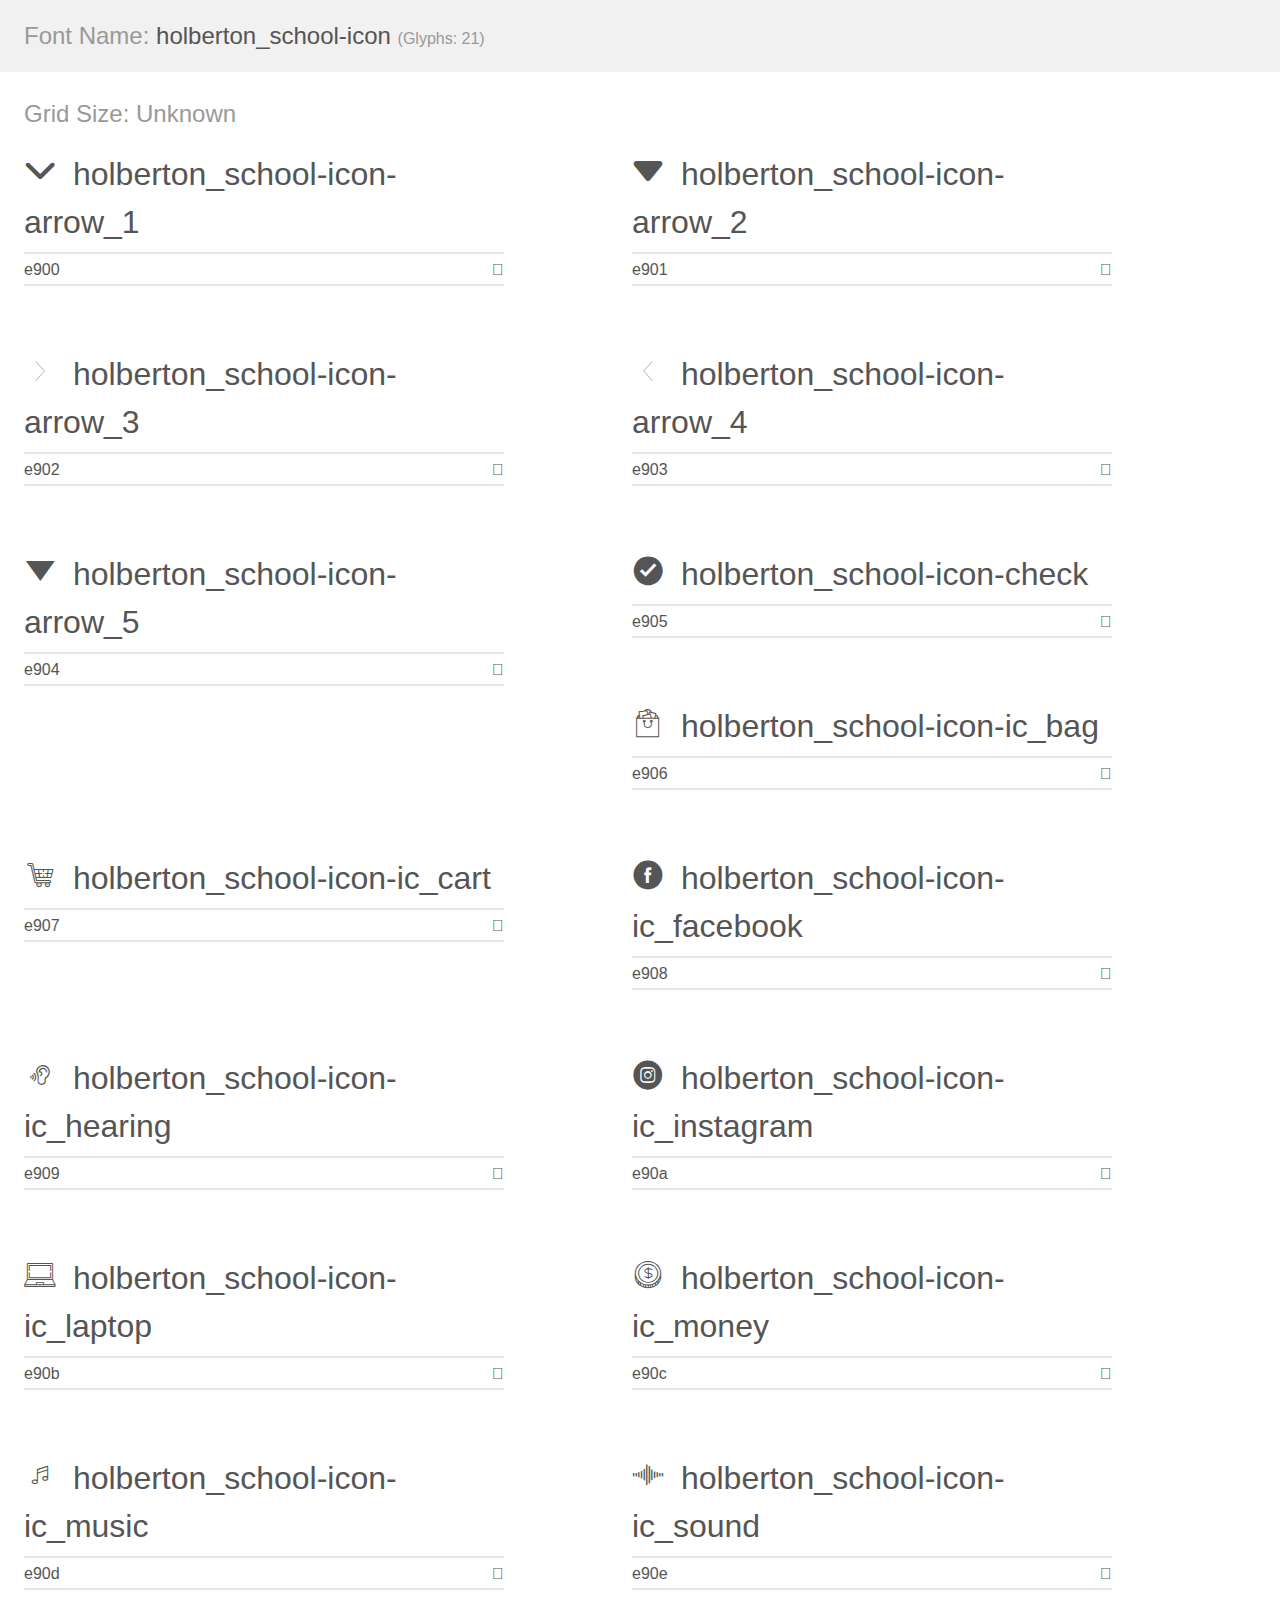
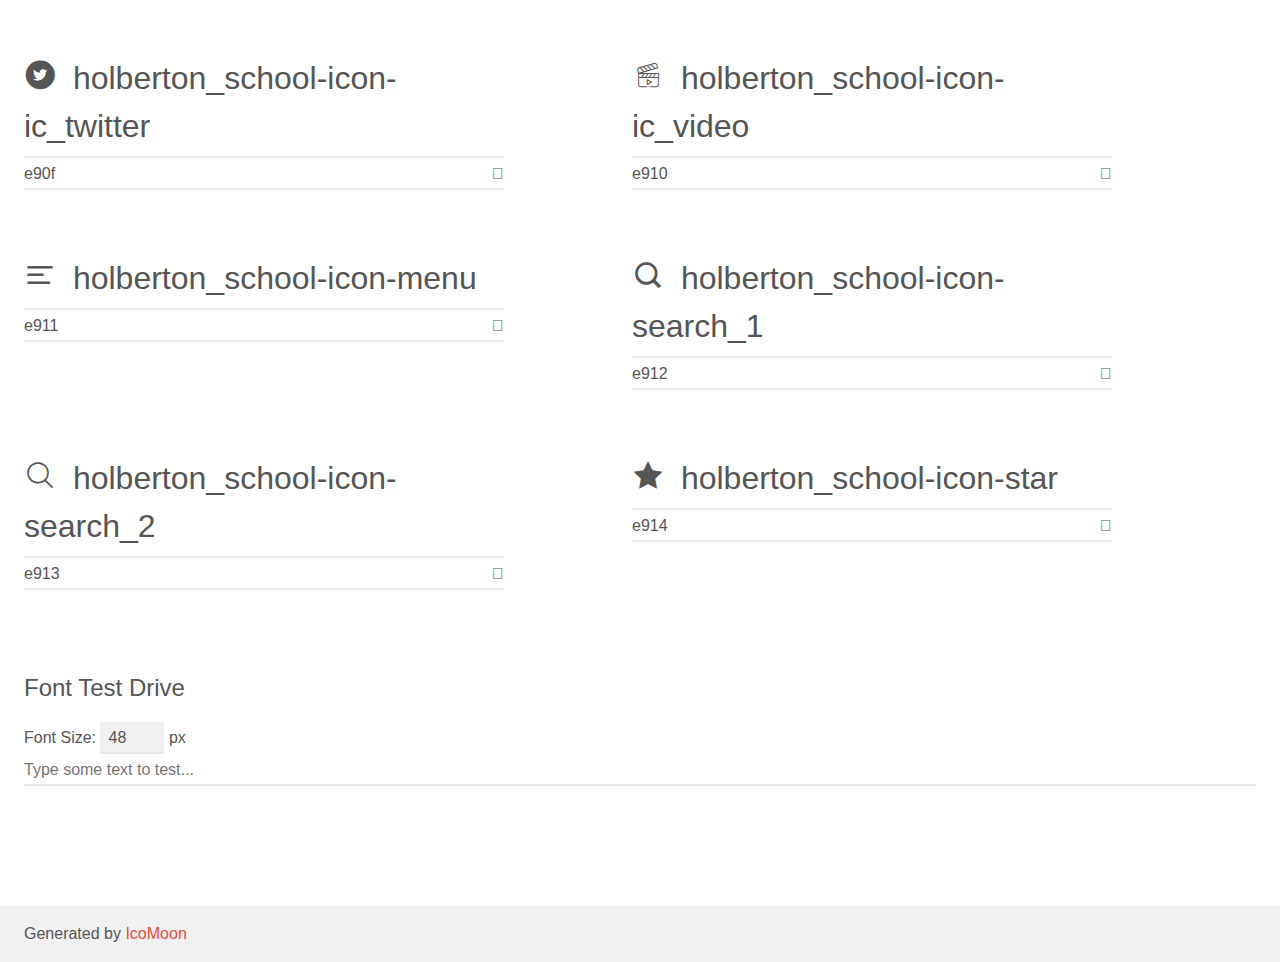
<file: headphones/assets/fonts/holberton_school-icon/demo.html>
<!DOCTYPE html>
<html>
  <head>
    <meta charset="utf-8" />
    <title>IcoMoon Demo</title>
    <meta name="description" content="An Icon Font Generated By IcoMoon.io" />
    <meta name="viewport" content="width=device-width, initial-scale=1" />
    <link rel="stylesheet" href="demo-files/demo.css" />
    <link rel="stylesheet" href="style.css" />
  </head>
  <body>
    <div class="bgc1 clearfix">
      <h1 class="mhmm mvm">
        <span class="fgc1">Font Name:</span> holberton_school-icon
        <small class="fgc1">(Glyphs:&nbsp;21)</small>
      </h1>
    </div>
    <div class="clearfix mhl ptl">
      <h1 class="mvm mtn fgc1">Grid Size: Unknown</h1>
      <div class="glyph fs1">
        <div class="clearfix bshadow0 pbs">
          <span class="holberton_school-icon-arrow_1"></span>
          <span class="mls"> holberton_school-icon-arrow_1</span>
        </div>
        <fieldset class="fs0 size1of1 clearfix hidden-false">
          <input type="text" readonly value="e900" class="unit size1of2" />
          <input
            type="text"
            maxlength="1"
            readonly
            value="&#xe900;"
            class="unitRight size1of2 talign-right"
          />
        </fieldset>
        <div class="fs0 bshadow0 clearfix hidden-true">
          <span class="unit pvs fgc1">liga: </span>
          <input type="text" readonly value="" class="liga unitRight" />
        </div>
      </div>
      <div class="glyph fs1">
        <div class="clearfix bshadow0 pbs">
          <span class="holberton_school-icon-arrow_2"></span>
          <span class="mls"> holberton_school-icon-arrow_2</span>
        </div>
        <fieldset class="fs0 size1of1 clearfix hidden-false">
          <input type="text" readonly value="e901" class="unit size1of2" />
          <input
            type="text"
            maxlength="1"
            readonly
            value="&#xe901;"
            class="unitRight size1of2 talign-right"
          />
        </fieldset>
        <div class="fs0 bshadow0 clearfix hidden-true">
          <span class="unit pvs fgc1">liga: </span>
          <input type="text" readonly value="" class="liga unitRight" />
        </div>
      </div>
      <div class="glyph fs1">
        <div class="clearfix bshadow0 pbs">
          <span class="holberton_school-icon-arrow_3"></span>
          <span class="mls"> holberton_school-icon-arrow_3</span>
        </div>
        <fieldset class="fs0 size1of1 clearfix hidden-false">
          <input type="text" readonly value="e902" class="unit size1of2" />
          <input
            type="text"
            maxlength="1"
            readonly
            value="&#xe902;"
            class="unitRight size1of2 talign-right"
          />
        </fieldset>
        <div class="fs0 bshadow0 clearfix hidden-true">
          <span class="unit pvs fgc1">liga: </span>
          <input type="text" readonly value="" class="liga unitRight" />
        </div>
      </div>
      <div class="glyph fs1">
        <div class="clearfix bshadow0 pbs">
          <span class="holberton_school-icon-arrow_4"></span>
          <span class="mls"> holberton_school-icon-arrow_4</span>
        </div>
        <fieldset class="fs0 size1of1 clearfix hidden-false">
          <input type="text" readonly value="e903" class="unit size1of2" />
          <input
            type="text"
            maxlength="1"
            readonly
            value="&#xe903;"
            class="unitRight size1of2 talign-right"
          />
        </fieldset>
        <div class="fs0 bshadow0 clearfix hidden-true">
          <span class="unit pvs fgc1">liga: </span>
          <input type="text" readonly value="" class="liga unitRight" />
        </div>
      </div>
      <div class="glyph fs1">
        <div class="clearfix bshadow0 pbs">
          <span class="holberton_school-icon-arrow_5"></span>
          <span class="mls"> holberton_school-icon-arrow_5</span>
        </div>
        <fieldset class="fs0 size1of1 clearfix hidden-false">
          <input type="text" readonly value="e904" class="unit size1of2" />
          <input
            type="text"
            maxlength="1"
            readonly
            value="&#xe904;"
            class="unitRight size1of2 talign-right"
          />
        </fieldset>
        <div class="fs0 bshadow0 clearfix hidden-true">
          <span class="unit pvs fgc1">liga: </span>
          <input type="text" readonly value="" class="liga unitRight" />
        </div>
      </div>
      <div class="glyph fs1">
        <div class="clearfix bshadow0 pbs">
          <span class="holberton_school-icon-check"></span>
          <span class="mls"> holberton_school-icon-check</span>
        </div>
        <fieldset class="fs0 size1of1 clearfix hidden-false">
          <input type="text" readonly value="e905" class="unit size1of2" />
          <input
            type="text"
            maxlength="1"
            readonly
            value="&#xe905;"
            class="unitRight size1of2 talign-right"
          />
        </fieldset>
        <div class="fs0 bshadow0 clearfix hidden-true">
          <span class="unit pvs fgc1">liga: </span>
          <input type="text" readonly value="" class="liga unitRight" />
        </div>
      </div>
      <div class="glyph fs1">
        <div class="clearfix bshadow0 pbs">
          <span class="holberton_school-icon-ic_bag"></span>
          <span class="mls"> holberton_school-icon-ic_bag</span>
        </div>
        <fieldset class="fs0 size1of1 clearfix hidden-false">
          <input type="text" readonly value="e906" class="unit size1of2" />
          <input
            type="text"
            maxlength="1"
            readonly
            value="&#xe906;"
            class="unitRight size1of2 talign-right"
          />
        </fieldset>
        <div class="fs0 bshadow0 clearfix hidden-true">
          <span class="unit pvs fgc1">liga: </span>
          <input type="text" readonly value="" class="liga unitRight" />
        </div>
      </div>
      <div class="glyph fs1">
        <div class="clearfix bshadow0 pbs">
          <span class="holberton_school-icon-ic_cart"></span>
          <span class="mls"> holberton_school-icon-ic_cart</span>
        </div>
        <fieldset class="fs0 size1of1 clearfix hidden-false">
          <input type="text" readonly value="e907" class="unit size1of2" />
          <input
            type="text"
            maxlength="1"
            readonly
            value="&#xe907;"
            class="unitRight size1of2 talign-right"
          />
        </fieldset>
        <div class="fs0 bshadow0 clearfix hidden-true">
          <span class="unit pvs fgc1">liga: </span>
          <input type="text" readonly value="" class="liga unitRight" />
        </div>
      </div>
      <div class="glyph fs1">
        <div class="clearfix bshadow0 pbs">
          <span class="holberton_school-icon-ic_facebook"></span>
          <span class="mls"> holberton_school-icon-ic_facebook</span>
        </div>
        <fieldset class="fs0 size1of1 clearfix hidden-false">
          <input type="text" readonly value="e908" class="unit size1of2" />
          <input
            type="text"
            maxlength="1"
            readonly
            value="&#xe908;"
            class="unitRight size1of2 talign-right"
          />
        </fieldset>
        <div class="fs0 bshadow0 clearfix hidden-true">
          <span class="unit pvs fgc1">liga: </span>
          <input type="text" readonly value="" class="liga unitRight" />
        </div>
      </div>
      <div class="glyph fs1">
        <div class="clearfix bshadow0 pbs">
          <span class="holberton_school-icon-ic_hearing"></span>
          <span class="mls"> holberton_school-icon-ic_hearing</span>
        </div>
        <fieldset class="fs0 size1of1 clearfix hidden-false">
          <input type="text" readonly value="e909" class="unit size1of2" />
          <input
            type="text"
            maxlength="1"
            readonly
            value="&#xe909;"
            class="unitRight size1of2 talign-right"
          />
        </fieldset>
        <div class="fs0 bshadow0 clearfix hidden-true">
          <span class="unit pvs fgc1">liga: </span>
          <input type="text" readonly value="" class="liga unitRight" />
        </div>
      </div>
      <div class="glyph fs1">
        <div class="clearfix bshadow0 pbs">
          <span class="holberton_school-icon-ic_instagram"></span>
          <span class="mls"> holberton_school-icon-ic_instagram</span>
        </div>
        <fieldset class="fs0 size1of1 clearfix hidden-false">
          <input type="text" readonly value="e90a" class="unit size1of2" />
          <input
            type="text"
            maxlength="1"
            readonly
            value="&#xe90a;"
            class="unitRight size1of2 talign-right"
          />
        </fieldset>
        <div class="fs0 bshadow0 clearfix hidden-true">
          <span class="unit pvs fgc1">liga: </span>
          <input type="text" readonly value="" class="liga unitRight" />
        </div>
      </div>
      <div class="glyph fs1">
        <div class="clearfix bshadow0 pbs">
          <span class="holberton_school-icon-ic_laptop"></span>
          <span class="mls"> holberton_school-icon-ic_laptop</span>
        </div>
        <fieldset class="fs0 size1of1 clearfix hidden-false">
          <input type="text" readonly value="e90b" class="unit size1of2" />
          <input
            type="text"
            maxlength="1"
            readonly
            value="&#xe90b;"
            class="unitRight size1of2 talign-right"
          />
        </fieldset>
        <div class="fs0 bshadow0 clearfix hidden-true">
          <span class="unit pvs fgc1">liga: </span>
          <input type="text" readonly value="" class="liga unitRight" />
        </div>
      </div>
      <div class="glyph fs1">
        <div class="clearfix bshadow0 pbs">
          <span class="holberton_school-icon-ic_money"></span>
          <span class="mls"> holberton_school-icon-ic_money</span>
        </div>
        <fieldset class="fs0 size1of1 clearfix hidden-false">
          <input type="text" readonly value="e90c" class="unit size1of2" />
          <input
            type="text"
            maxlength="1"
            readonly
            value="&#xe90c;"
            class="unitRight size1of2 talign-right"
          />
        </fieldset>
        <div class="fs0 bshadow0 clearfix hidden-true">
          <span class="unit pvs fgc1">liga: </span>
          <input type="text" readonly value="" class="liga unitRight" />
        </div>
      </div>
      <div class="glyph fs1">
        <div class="clearfix bshadow0 pbs">
          <span class="holberton_school-icon-ic_music"></span>
          <span class="mls"> holberton_school-icon-ic_music</span>
        </div>
        <fieldset class="fs0 size1of1 clearfix hidden-false">
          <input type="text" readonly value="e90d" class="unit size1of2" />
          <input
            type="text"
            maxlength="1"
            readonly
            value="&#xe90d;"
            class="unitRight size1of2 talign-right"
          />
        </fieldset>
        <div class="fs0 bshadow0 clearfix hidden-true">
          <span class="unit pvs fgc1">liga: </span>
          <input type="text" readonly value="" class="liga unitRight" />
        </div>
      </div>
      <div class="glyph fs1">
        <div class="clearfix bshadow0 pbs">
          <span class="holberton_school-icon-ic_sound"></span>
          <span class="mls"> holberton_school-icon-ic_sound</span>
        </div>
        <fieldset class="fs0 size1of1 clearfix hidden-false">
          <input type="text" readonly value="e90e" class="unit size1of2" />
          <input
            type="text"
            maxlength="1"
            readonly
            value="&#xe90e;"
            class="unitRight size1of2 talign-right"
          />
        </fieldset>
        <div class="fs0 bshadow0 clearfix hidden-true">
          <span class="unit pvs fgc1">liga: </span>
          <input type="text" readonly value="" class="liga unitRight" />
        </div>
      </div>
      <div class="glyph fs1">
        <div class="clearfix bshadow0 pbs">
          <span class="holberton_school-icon-ic_twitter"></span>
          <span class="mls"> holberton_school-icon-ic_twitter</span>
        </div>
        <fieldset class="fs0 size1of1 clearfix hidden-false">
          <input type="text" readonly value="e90f" class="unit size1of2" />
          <input
            type="text"
            maxlength="1"
            readonly
            value="&#xe90f;"
            class="unitRight size1of2 talign-right"
          />
        </fieldset>
        <div class="fs0 bshadow0 clearfix hidden-true">
          <span class="unit pvs fgc1">liga: </span>
          <input type="text" readonly value="" class="liga unitRight" />
        </div>
      </div>
      <div class="glyph fs1">
        <div class="clearfix bshadow0 pbs">
          <span class="holberton_school-icon-ic_video"></span>
          <span class="mls"> holberton_school-icon-ic_video</span>
        </div>
        <fieldset class="fs0 size1of1 clearfix hidden-false">
          <input type="text" readonly value="e910" class="unit size1of2" />
          <input
            type="text"
            maxlength="1"
            readonly
            value="&#xe910;"
            class="unitRight size1of2 talign-right"
          />
        </fieldset>
        <div class="fs0 bshadow0 clearfix hidden-true">
          <span class="unit pvs fgc1">liga: </span>
          <input type="text" readonly value="" class="liga unitRight" />
        </div>
      </div>
      <div class="glyph fs1">
        <div class="clearfix bshadow0 pbs">
          <span class="holberton_school-icon-menu"></span>
          <span class="mls"> holberton_school-icon-menu</span>
        </div>
        <fieldset class="fs0 size1of1 clearfix hidden-false">
          <input type="text" readonly value="e911" class="unit size1of2" />
          <input
            type="text"
            maxlength="1"
            readonly
            value="&#xe911;"
            class="unitRight size1of2 talign-right"
          />
        </fieldset>
        <div class="fs0 bshadow0 clearfix hidden-true">
          <span class="unit pvs fgc1">liga: </span>
          <input type="text" readonly value="" class="liga unitRight" />
        </div>
      </div>
      <div class="glyph fs1">
        <div class="clearfix bshadow0 pbs">
          <span class="holberton_school-icon-search_1"></span>
          <span class="mls"> holberton_school-icon-search_1</span>
        </div>
        <fieldset class="fs0 size1of1 clearfix hidden-false">
          <input type="text" readonly value="e912" class="unit size1of2" />
          <input
            type="text"
            maxlength="1"
            readonly
            value="&#xe912;"
            class="unitRight size1of2 talign-right"
          />
        </fieldset>
        <div class="fs0 bshadow0 clearfix hidden-true">
          <span class="unit pvs fgc1">liga: </span>
          <input type="text" readonly value="" class="liga unitRight" />
        </div>
      </div>
      <div class="glyph fs1">
        <div class="clearfix bshadow0 pbs">
          <span class="holberton_school-icon-search_2"></span>
          <span class="mls"> holberton_school-icon-search_2</span>
        </div>
        <fieldset class="fs0 size1of1 clearfix hidden-false">
          <input type="text" readonly value="e913" class="unit size1of2" />
          <input
            type="text"
            maxlength="1"
            readonly
            value="&#xe913;"
            class="unitRight size1of2 talign-right"
          />
        </fieldset>
        <div class="fs0 bshadow0 clearfix hidden-true">
          <span class="unit pvs fgc1">liga: </span>
          <input type="text" readonly value="" class="liga unitRight" />
        </div>
      </div>
      <div class="glyph fs1">
        <div class="clearfix bshadow0 pbs">
          <span class="holberton_school-icon-star"></span>
          <span class="mls"> holberton_school-icon-star</span>
        </div>
        <fieldset class="fs0 size1of1 clearfix hidden-false">
          <input type="text" readonly value="e914" class="unit size1of2" />
          <input
            type="text"
            maxlength="1"
            readonly
            value="&#xe914;"
            class="unitRight size1of2 talign-right"
          />
        </fieldset>
        <div class="fs0 bshadow0 clearfix hidden-true">
          <span class="unit pvs fgc1">liga: </span>
          <input type="text" readonly value="" class="liga unitRight" />
        </div>
      </div>
    </div>

    <!--[if gt IE 8]><!-->
    <div class="mhl clearfix mbl">
      <h1>Font Test Drive</h1>
      <label>
        Font Size:
        <input
          id="fontSize"
          type="number"
          class="textbox0 mbm"
          min="8"
          value="48"
        />
        px
      </label>
      <input
        id="testText"
        type="text"
        class="phl size1of1 mvl"
        placeholder="Type some text to test..."
        value=""
      />
      <div
        id="testDrive"
        class="holberton_school-icon-"
        style="font-family: holberton_school-icon"
      >
        &nbsp;
      </div>
    </div>
    <!--<![endif]-->
    <div class="bgc1 clearfix">
      <p class="mhl">
        Generated by <a href="https://icomoon.io/app">IcoMoon</a>
      </p>
    </div>

    <script src="demo-files/demo.js"></script>
  </body>
</html>
</file>
<file: headphones/assets/fonts/holberton_school-icon/demo-files/demo.css>
body {
  padding: 0;
  margin: 0;
  font-family: sans-serif;
  font-size: 1em;
  line-height: 1.5;
  color: #555;
  background: #fff;
}
h1 {
  font-size: 1.5em;
  font-weight: normal;
}
small {
  font-size: .66666667em;
}
a {
  color: #e74c3c;
  text-decoration: none;
}
a:hover, a:focus {
  box-shadow: 0 1px #e74c3c;
}
.bshadow0, input {
  box-shadow: inset 0 -2px #e7e7e7;
}
input:hover {
  box-shadow: inset 0 -2px #ccc;
}
input, fieldset {
  font-family: sans-serif;
  font-size: 1em;
  margin: 0;
  padding: 0;
  border: 0;
}
input {
  color: inherit;
  line-height: 1.5;
  height: 1.5em;
  padding: .25em 0;
}
input:focus {
  outline: none;
  box-shadow: inset 0 -2px #449fdb;
}
.glyph {
  font-size: 16px;
  width: 15em;
  padding-bottom: 1em;
  margin-right: 4em;
  margin-bottom: 1em;
  float: left;
  overflow: hidden;
}
.liga {
  width: 80%;
  width: calc(100% - 2.5em);
}
.talign-right {
  text-align: right;
}
.talign-center {
  text-align: center;
}
.bgc1 {
  background: #f1f1f1;
}
.fgc1 {
  color: #999;
}
.fgc0 {
  color: #000;
}
p {
  margin-top: 1em;
  margin-bottom: 1em;
}
.mvm {
  margin-top: .75em;
  margin-bottom: .75em;
}
.mtn {
  margin-top: 0;
}
.mtl, .mal {
  margin-top: 1.5em;
}
.mbl, .mal {
  margin-bottom: 1.5em;
}
.mal, .mhl {
  margin-left: 1.5em;
  margin-right: 1.5em;
}
.mhmm {
  margin-left: 1em;
  margin-right: 1em;
}
.mls {
  margin-left: .25em;
}
.ptl {
  padding-top: 1.5em;
}
.pbs, .pvs {
  padding-bottom: .25em;
}
.pvs, .pts {
  padding-top: .25em;
}
.unit {
  float: left;
}
.unitRight {
  float: right;
}
.size1of2 {
  width: 50%;
}
.size1of1 {
  width: 100%;
}
.clearfix:before, .clearfix:after {
  content: " ";
  display: table;
}
.clearfix:after {
  clear: both;
}
.hidden-true {
  display: none;
}
.textbox0 {
  width: 3em;
  background: #f1f1f1;
  padding: .25em .5em;
  line-height: 1.5;
  height: 1.5em;
}
#testDrive {
  display: block;
  padding-top: 24px;
  line-height: 1.5;
}
.fs0 {
  font-size: 16px;
}
.fs1 {
  font-size: 32px;
}
</file>
<file: headphones/assets/fonts/holberton_school-icon/style.css>
@font-face {
  font-family: 'holberton_school-icon';
  src:  url('fonts/holberton_school-icon.eot?sq4eq4');
  src:  url('fonts/holberton_school-icon.eot?sq4eq4#iefix') format('embedded-opentype'),
    url('fonts/holberton_school-icon.ttf?sq4eq4') format('truetype'),
    url('fonts/holberton_school-icon.woff?sq4eq4') format('woff'),
    url('fonts/holberton_school-icon.svg?sq4eq4#holberton_school-icon') format('svg');
  font-weight: normal;
  font-style: normal;
  font-display: block;
}

[class^="holberton_school-icon-"], [class*=" holberton_school-icon-"] {
  /* use !important to prevent issues with browser extensions that change fonts */
  font-family: 'holberton_school-icon' !important;
  speak: none;
  font-style: normal;
  font-weight: normal;
  font-variant: normal;
  text-transform: none;
  line-height: 1;

  /* Better Font Rendering =========== */
  -webkit-font-smoothing: antialiased;
  -moz-osx-font-smoothing: grayscale;
}

.holberton_school-icon-arrow_1:before {
  content: "\e900";
}
.holberton_school-icon-arrow_2:before {
  content: "\e901";
}
.holberton_school-icon-arrow_3:before {
  content: "\e902";
}
.holberton_school-icon-arrow_4:before {
  content: "\e903";
}
.holberton_school-icon-arrow_5:before {
  content: "\e904";
}
.holberton_school-icon-check:before {
  content: "\e905";
}
.holberton_school-icon-ic_bag:before {
  content: "\e906";
}
.holberton_school-icon-ic_cart:before {
  content: "\e907";
}
.holberton_school-icon-ic_facebook:before {
  content: "\e908";
}
.holberton_school-icon-ic_hearing:before {
  content: "\e909";
}
.holberton_school-icon-ic_instagram:before {
  content: "\e90a";
}
.holberton_school-icon-ic_laptop:before {
  content: "\e90b";
}
.holberton_school-icon-ic_money:before {
  content: "\e90c";
}
.holberton_school-icon-ic_music:before {
  content: "\e90d";
}
.holberton_school-icon-ic_sound:before {
  content: "\e90e";
}
.holberton_school-icon-ic_twitter:before {
  content: "\e90f";
}
.holberton_school-icon-ic_video:before {
  content: "\e910";
}
.holberton_school-icon-menu:before {
  content: "\e911";
}
.holberton_school-icon-search_1:before {
  content: "\e912";
}
.holberton_school-icon-search_2:before {
  content: "\e913";
}
.holberton_school-icon-star:before {
  content: "\e914";
}
</file>
